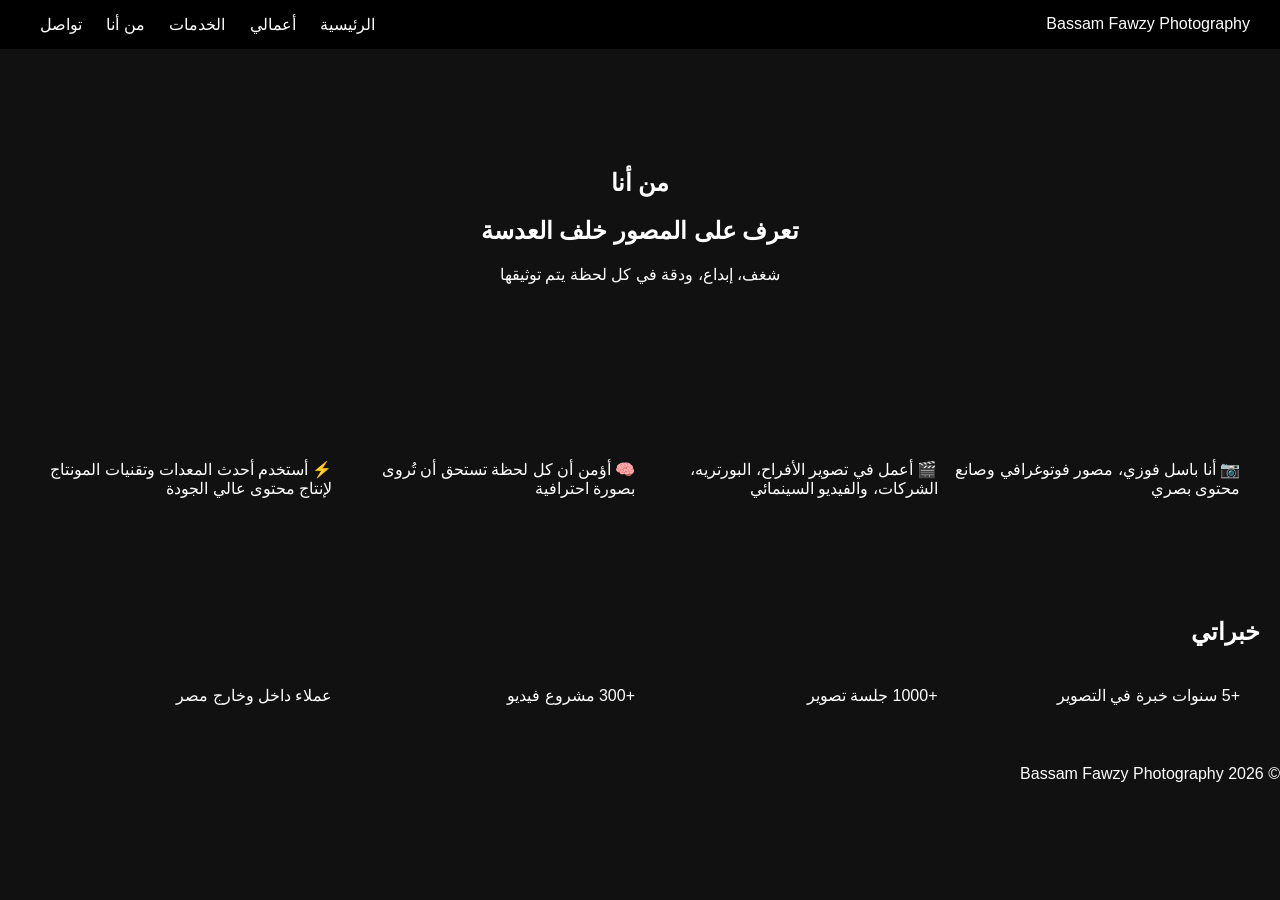
<file: about.html>
<!DOCTYPE html>
<html lang="ar" dir="rtl">

<head>
<meta charset="UTF-8">
<meta name="viewport" content="width=device-width, initial-scale=1.0">

<title>من أنا | Bassam Fawzy Photography</title>

<link rel="stylesheet" href="CSS/style.css">
</head>

<body>

<!-- ===== HEADER ===== -->
<header class="top">

  <div class="logo">
    Bassam Fawzy <span>Photography</span>
  </div>

  <nav>
    <a href="index.html">الرئيسية</a>
    <a href="portfolio.html">أعمالي</a>
    <a href="services.html">الخدمات</a>
    <a href="about.html">من أنا</a>
    <a href="contact.html">تواصل</a>
  </nav>

</header>

<!-- ===== HERO ===== -->
<section class="hero">

  <h1>من أنا</h1>
  <h2>تعرف على المصور خلف العدسة</h2>

  <p>شغف، إبداع، ودقة في كل لحظة يتم توثيقها</p>

</section>

<!-- ===== ABOUT CONTENT ===== -->
<section>

  <div class="grid">

    <div class="card">
      📷 أنا باسل فوزي، مصور فوتوغرافي وصانع محتوى بصري
    </div>

    <div class="card">
      🎬 أعمل في تصوير الأفراح، البورتريه، الشركات، والفيديو السينمائي
    </div>

    <div class="card">
      🧠 أؤمن أن كل لحظة تستحق أن تُروى بصورة احترافية
    </div>

    <div class="card">
      ⚡ أستخدم أحدث المعدات وتقنيات المونتاج لإنتاج محتوى عالي الجودة
    </div>

  </div>

</section>

<!-- ===== EXPERIENCE ===== -->
<section>

  <h2>خبراتي</h2>

  <div class="grid">

    <div class="card">+5 سنوات خبرة في التصوير</div>
    <div class="card">+1000 جلسة تصوير</div>
    <div class="card">+300 مشروع فيديو</div>
    <div class="card">عملاء داخل وخارج مصر</div>

  </div>

</section>

<!-- ===== FOOTER ===== -->
<footer>

  © 2026 Bassam Fawzy Photography

</footer>

<script src="JavaScript/main.js"></script>

</body>
</html>
</file>
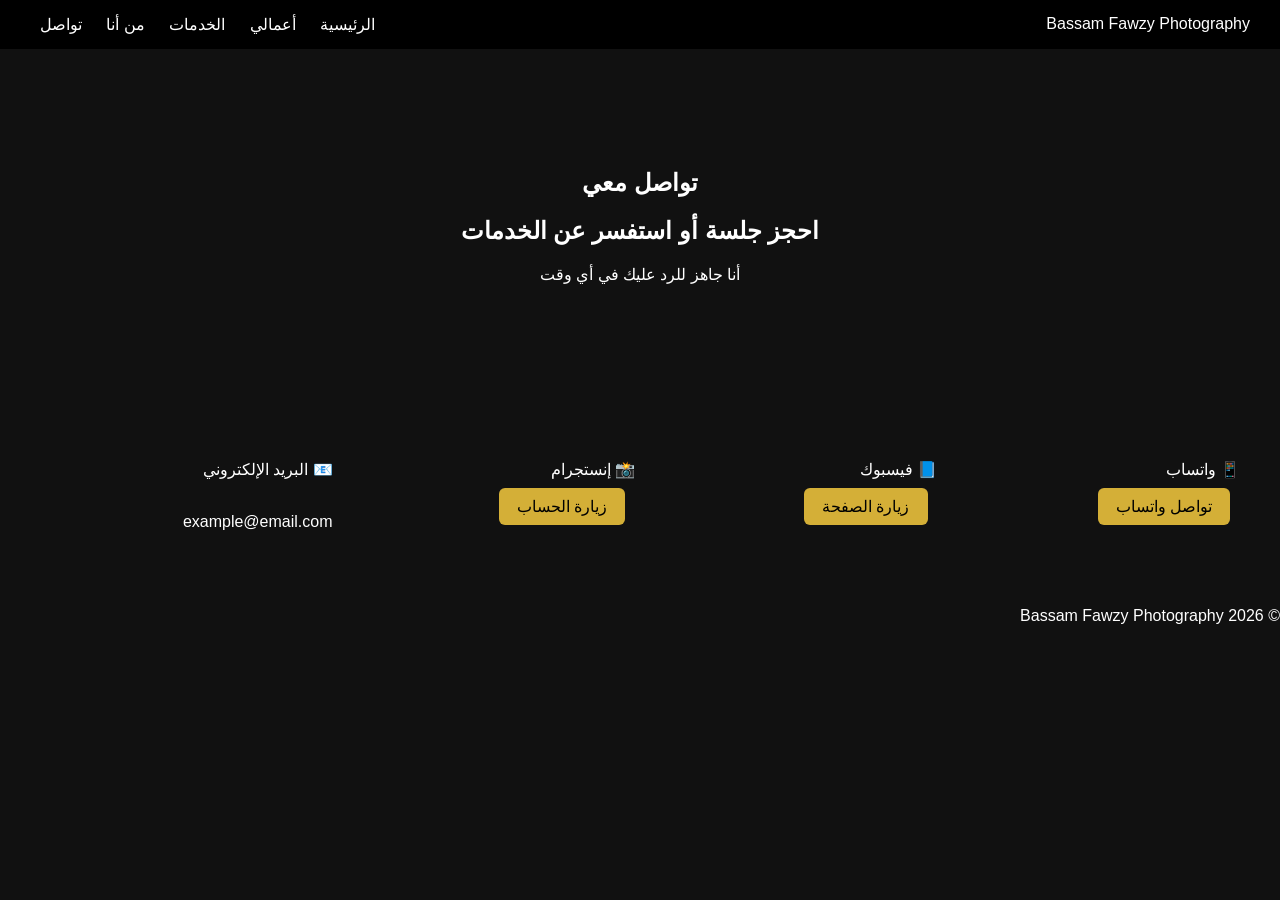
<file: contact.html>
<!DOCTYPE html>
<html lang="ar" dir="rtl">

<head>
<meta charset="UTF-8">
<meta name="viewport" content="width=device-width, initial-scale=1.0">

<title>تواصل | Bassam Fawzy Photography</title>

<link rel="stylesheet" href="CSS/style.css">
</head>

<body>

<!-- ===== HEADER ===== -->
<header class="top">

  <div class="logo">
    Bassam Fawzy <span>Photography</span>
  </div>

  <nav>
    <a href="index.html">الرئيسية</a>
    <a href="portfolio.html">أعمالي</a>
    <a href="services.html">الخدمات</a>
    <a href="about.html">من أنا</a>
    <a href="contact.html">تواصل</a>
  </nav>

</header>

<!-- ===== HERO ===== -->
<section class="hero">

  <h1>تواصل معي</h1>
  <h2>احجز جلسة أو استفسر عن الخدمات</h2>

  <p>أنا جاهز للرد عليك في أي وقت</p>

</section>

<!-- ===== CONTACT OPTIONS ===== -->
<section>

  <div class="grid">

    <div class="card">
      📱 واتساب
      <br><br>
      <a class="btn" href="https://wa.me/201100400350" target="_blank">تواصل واتساب</a>
    </div>

    <div class="card">
      📘 فيسبوك
      <br><br>
      <a class="btn" href="#">زيارة الصفحة</a>
    </div>

    <div class="card">
      📸 إنستجرام
      <br><br>
      <a class="btn" href="#">زيارة الحساب</a>
    </div>

    <div class="card">
      📧 البريد الإلكتروني
      <br><br>
      <p>example@email.com</p>
    </div>

  </div>

</section>

<!-- ===== FOOTER ===== -->
<footer>

  © 2026 Bassam Fawzy Photography

</footer>

<script src="JavaScript/main.js"></script>

</body>
</html>
</file>
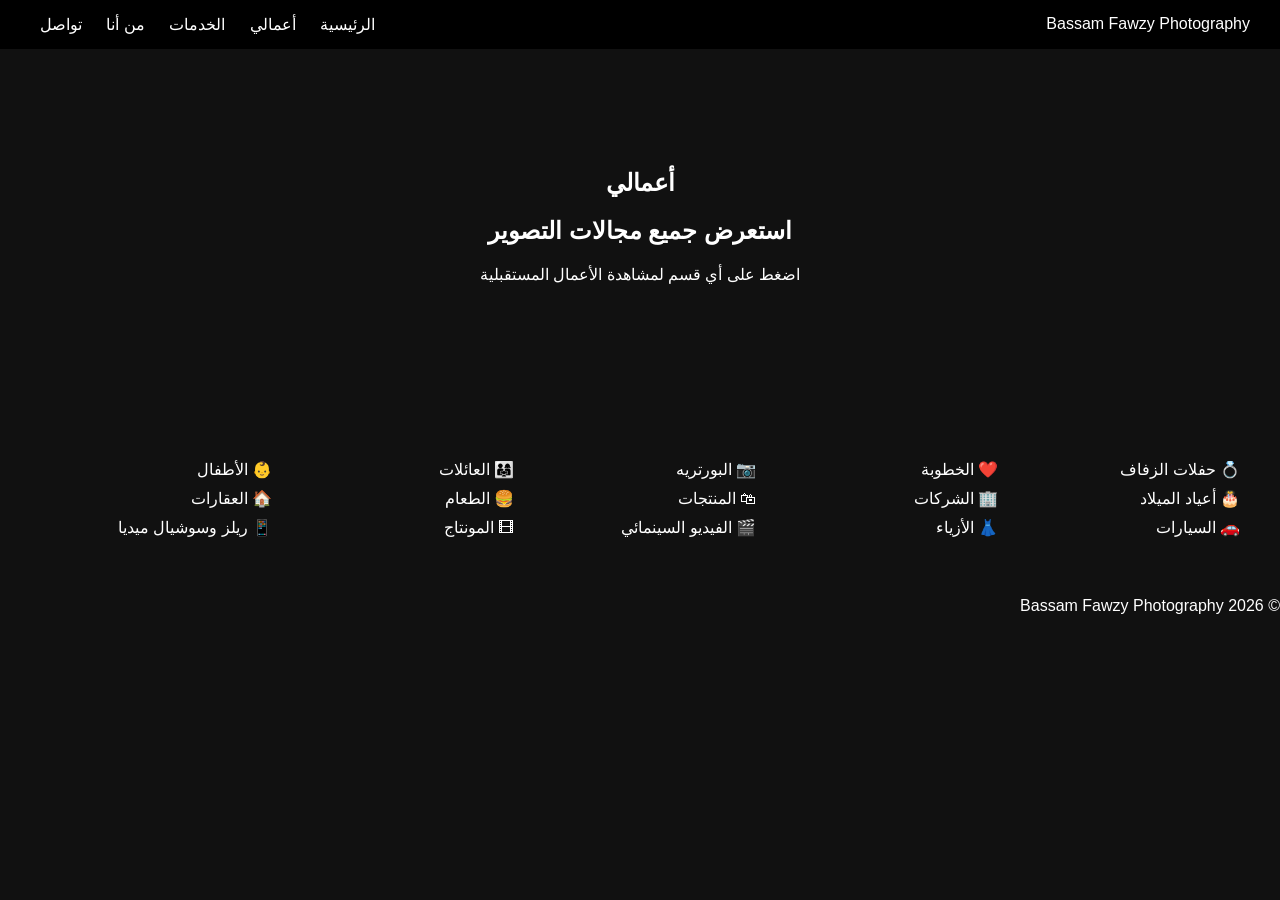
<file: portfolio.html>
<!DOCTYPE html>
<html lang="ar" dir="rtl">

<head>
<meta charset="UTF-8">
<meta name="viewport" content="width=device-width, initial-scale=1.0">

<title>أعمالي | Bassam Fawzy Photography</title>

<link rel="stylesheet" href="CSS/style.css">
</head>

<body>

<!-- ===== HEADER ===== -->
<header class="top">

  <div class="logo">
    Bassam Fawzy <span>Photography</span>
  </div>

  <nav>
    <a href="index.html">الرئيسية</a>
    <a href="portfolio.html">أعمالي</a>
    <a href="services.html">الخدمات</a>
    <a href="about.html">من أنا</a>
    <a href="contact.html">تواصل</a>
  </nav>

</header>

<!-- ===== HERO ===== -->
<section class="hero">

  <h1>أعمالي</h1>
  <h2>استعرض جميع مجالات التصوير</h2>

  <p>اضغط على أي قسم لمشاهدة الأعمال المستقبلية</p>

</section>

<!-- ===== CATEGORIES ===== -->
<section>

  <div class="grid">

    <div class="card">💍 حفلات الزفاف</div>
    <div class="card">❤️ الخطوبة</div>
    <div class="card">📷 البورتريه</div>
    <div class="card">👨‍👩‍👧 العائلات</div>
    <div class="card">👶 الأطفال</div>
    <div class="card">🎂 أعياد الميلاد</div>
    <div class="card">🏢 الشركات</div>
    <div class="card">🛍 المنتجات</div>
    <div class="card">🍔 الطعام</div>
    <div class="card">🏠 العقارات</div>
    <div class="card">🚗 السيارات</div>
    <div class="card">👗 الأزياء</div>
    <div class="card">🎬 الفيديو السينمائي</div>
    <div class="card">🎞 المونتاج</div>
    <div class="card">📱 ريلز وسوشيال ميديا</div>

  </div>

</section>

<!-- ===== FOOTER ===== -->
<footer>

  © 2026 Bassam Fawzy Photography

</footer>

<!-- JS -->
<script src="JavaScript/main.js"></script>

</body>
</html>
</file>
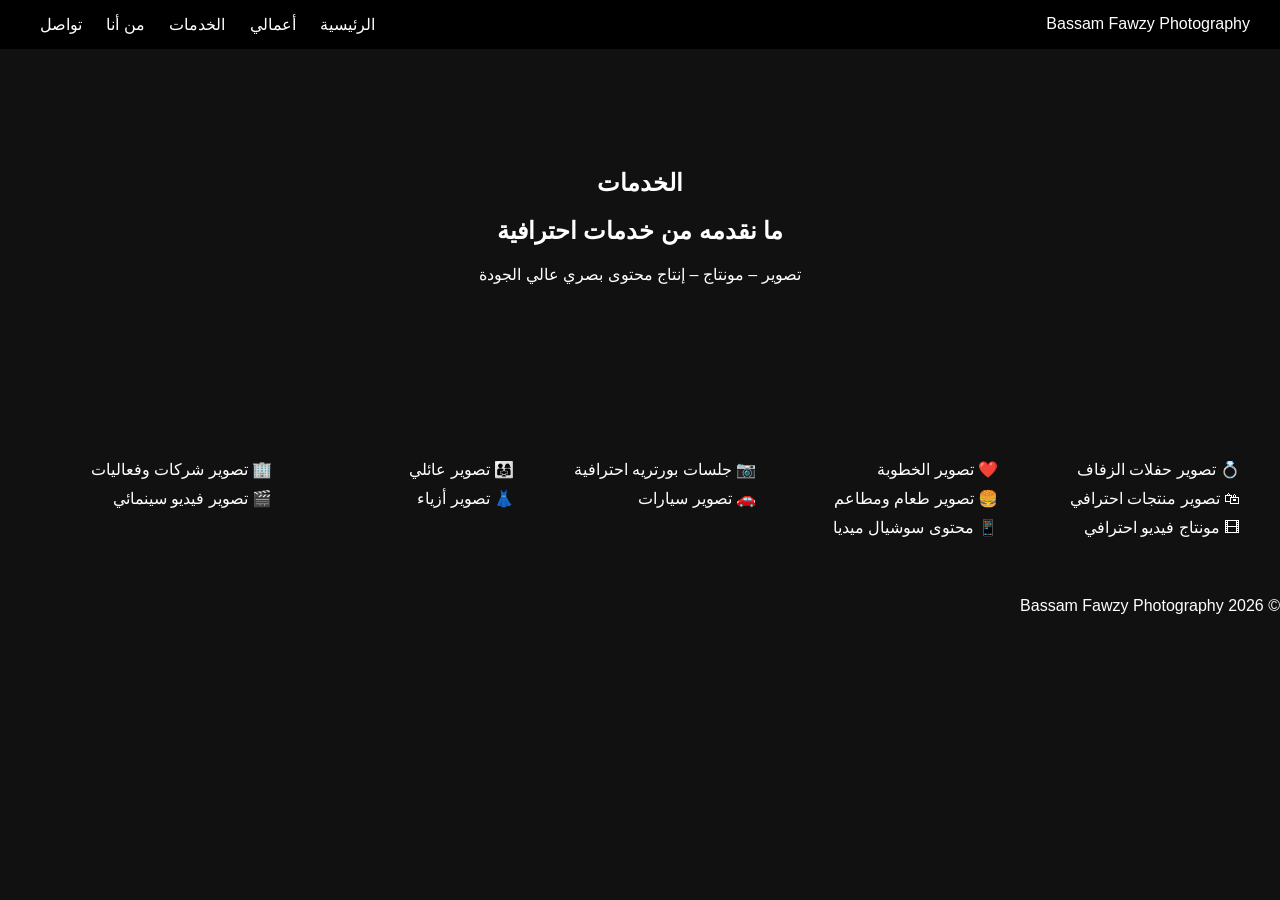
<file: services.html>
<!DOCTYPE html>
<html lang="ar" dir="rtl">

<head>
<meta charset="UTF-8">
<meta name="viewport" content="width=device-width, initial-scale=1.0">

<title>الخدمات | Bassam Fawzy Photography</title>

<link rel="stylesheet" href="CSS/style.css">
</head>

<body>

<!-- ===== HEADER ===== -->
<header class="top">

  <div class="logo">
    Bassam Fawzy <span>Photography</span>
  </div>

  <nav>
    <a href="index.html">الرئيسية</a>
    <a href="portfolio.html">أعمالي</a>
    <a href="services.html">الخدمات</a>
    <a href="about.html">من أنا</a>
    <a href="contact.html">تواصل</a>
  </nav>

</header>

<!-- ===== HERO ===== -->
<section class="hero">

  <h1>الخدمات</h1>
  <h2>ما نقدمه من خدمات احترافية</h2>

  <p>تصوير – مونتاج – إنتاج محتوى بصري عالي الجودة</p>

</section>

<!-- ===== SERVICES ===== -->
<section>

  <div class="grid">

    <div class="card">💍 تصوير حفلات الزفاف</div>
    <div class="card">❤️ تصوير الخطوبة</div>
    <div class="card">📷 جلسات بورتريه احترافية</div>
    <div class="card">👨‍👩‍👧 تصوير عائلي</div>
    <div class="card">🏢 تصوير شركات وفعاليات</div>
    <div class="card">🛍 تصوير منتجات احترافي</div>
    <div class="card">🍔 تصوير طعام ومطاعم</div>
    <div class="card">🚗 تصوير سيارات</div>
    <div class="card">👗 تصوير أزياء</div>
    <div class="card">🎬 تصوير فيديو سينمائي</div>
    <div class="card">🎞 مونتاج فيديو احترافي</div>
    <div class="card">📱 محتوى سوشيال ميديا</div>

  </div>

</section>

<!-- ===== FOOTER ===== -->
<footer>

  © 2026 Bassam Fawzy Photography

</footer>

<script src="JavaScript/main.js"></script>

</body>
</html>
</file>
<file: CSS/style.css>
body{font-family:Arial,sans-serif;margin:0;background:#111;color:#fff}header{display:flex;justify-content:space-between;padding:15px 30px;background:#000;position:sticky;top:0}a{color:#fff;text-decoration:none;margin:0 10px}.hero{text-align:center;padding:100px 20px}.btn{background:#d4af37;padding:10px 18px;border-radius:6px;color:#000}.grid{display:grid;grid-template-columns:repeat(auto-fit,minmax(220px,1fr));gap:10px;padding:20px}.grid img{width:100%;border-radius:8px}section{padding:40px 20px}
</file>
